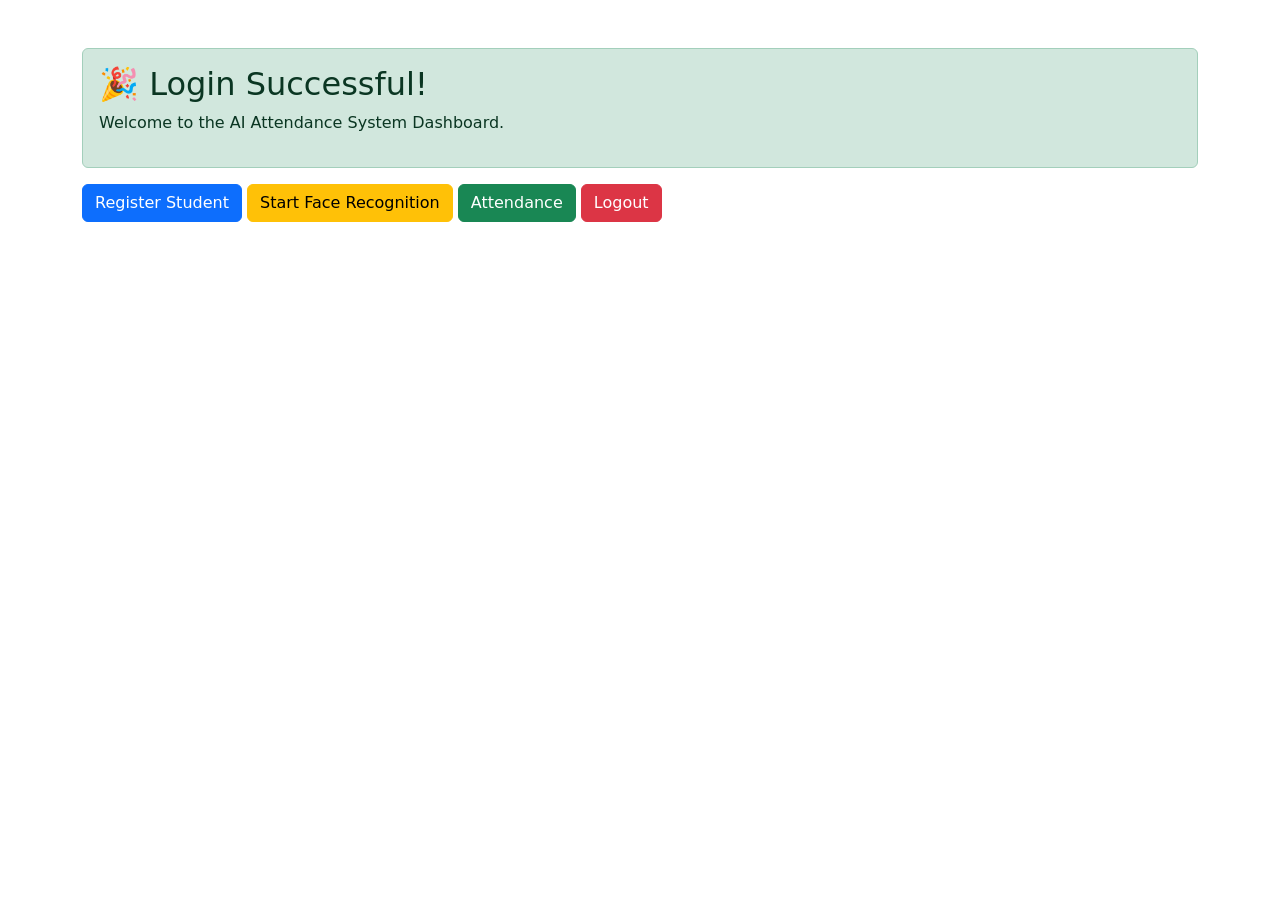
<file: dashboard.html>
<!DOCTYPE html>
<html lang="en">
<head>
    <meta charset="UTF-8">
    <meta name="viewport" content="width=device-width, initial-scale=1.0">
    <title>Dashboard</title>

    <link href="https://cdn.jsdelivr.net/npm/bootstrap@5.3.3/dist/css/bootstrap.min.css" rel="stylesheet">
</head>
<body>

<div class="container mt-5">

    <div class="alert alert-success">

        <h2>🎉 Login Successful!</h2>

        <p>Welcome to the AI Attendance System Dashboard.</p>

    </div>

    <a href="/register" class="btn btn-primary">Register Student</a>

    <a href="/start_recognition" class="btn btn-warning">Start Face Recognition</a>

    <a href="/attendance" class="btn btn-success">Attendance</a>

    <a href="/logout" class="btn btn-danger">Logout</a>

</div>

</body>
</html>
</file>
